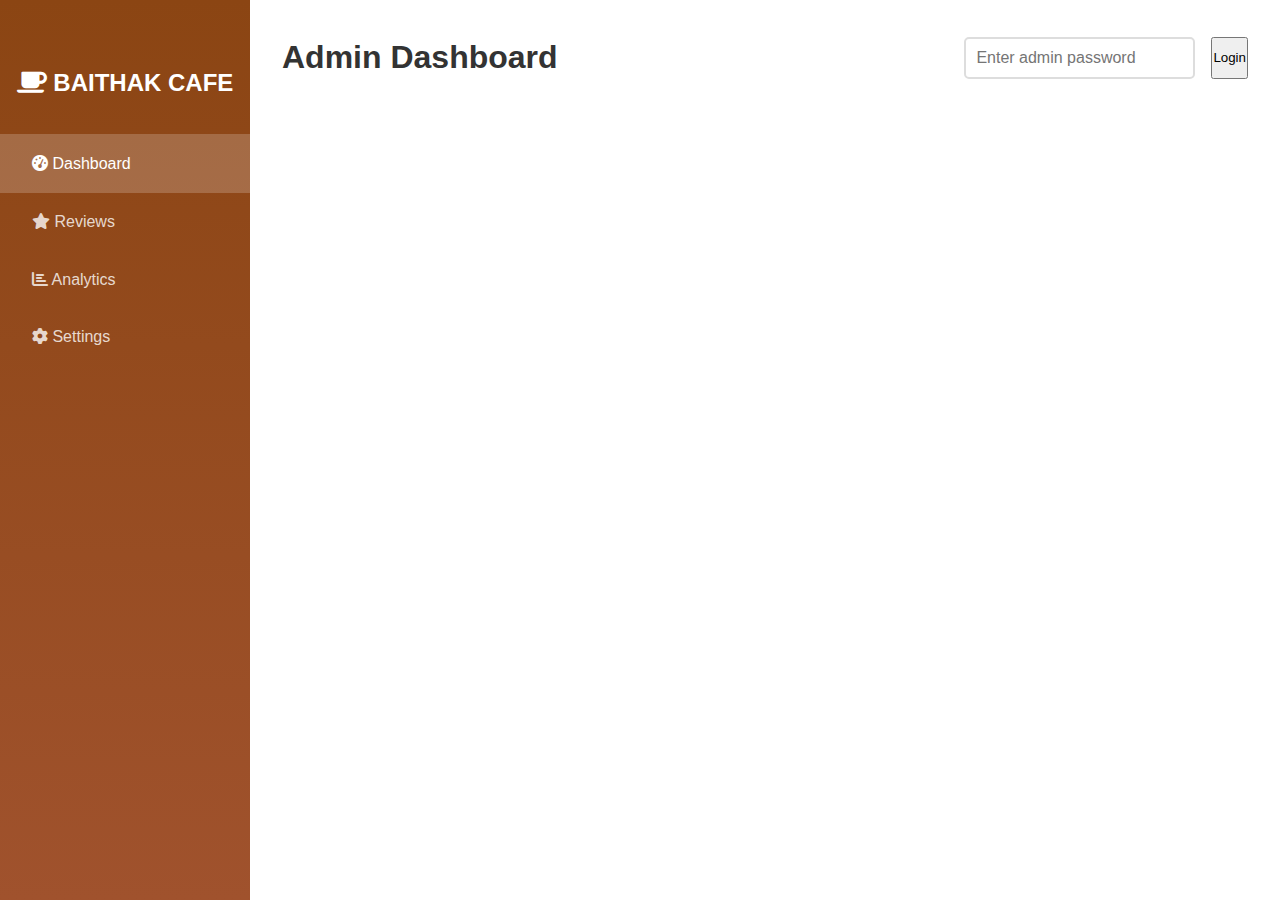
<file: admin.html>
<!DOCTYPE html>
<html lang="en">
<head>
    <meta charset="UTF-8">
    <meta name="viewport" content="width=device-width, initial-scale=1.0">
    <title>BAITHAK CAFE - Admin Panel</title>
    <link rel="stylesheet" href="style.css">
    <link href="https://cdnjs.cloudflare.com/ajax/libs/font-awesome/6.0.0/css/all.min.css" rel="stylesheet">
</head>
<body class="admin-page">
    <div class="sidebar">
        <div class="cafe-logo-admin">
            <h2><i class="fas fa-coffee"></i> BAITHAK CAFE</h2>
        </div>
        <nav>
            <a href="#dashboard" class="active"><i class="fas fa-tachometer-alt"></i> Dashboard</a>
            <a href="#reviews"><i class="fas fa-star"></i> Reviews</a>
            <a href="#analytics"><i class="fas fa-chart-bar"></i> Analytics</a>
            <a href="#settings"><i class="fas fa-cog"></i> Settings</a>
        </nav>
    </div>

    <div class="main-content">
        <div class="admin-header">
            <h1>Admin Dashboard</h1>
            <div class="admin-login" id="loginSection">
                <input type="password" id="adminPassword" placeholder="Enter admin password">
                <button onclick="loginAdmin()">Login</button>
            </div>
        </div>

        <div id="adminContent" style="display: none;">
            <!-- Dashboard Stats -->
            <div class="stats-grid">
                <div class="stat-card">
                    <h3>Total Reviews</h3>
                    <span id="totalReviews">0</span>
                </div>
                <div class="stat-card">
                    <h3>Average Rating</h3>
                    <span id="avgRating">0</span>
                </div>
                <div class="stat-card">
                    <h3>Today's Reviews</h3>
                    <span id="todayReviews">0</span>
                </div>
            </div>

            <!-- Reviews Table -->
            <div class="table-container">
                <h2>All Reviews</h2>
                <div class="table-responsive">
                    <table id="reviewsTable">
                        <thead>
                            <tr>
                                <th>Name</th>
                                <th>Rating</th>
                                <th>Review</th>
                                <th>Date</th>
                                <th>Actions</th>
                            </tr>
                        </thead>
                        <tbody id="reviewsTableBody">
                        </tbody>
                    </table>
                </div>
            </div>
        </div>
    </div>

    <script src="script.js"></script>
</body>
</html>
</file>
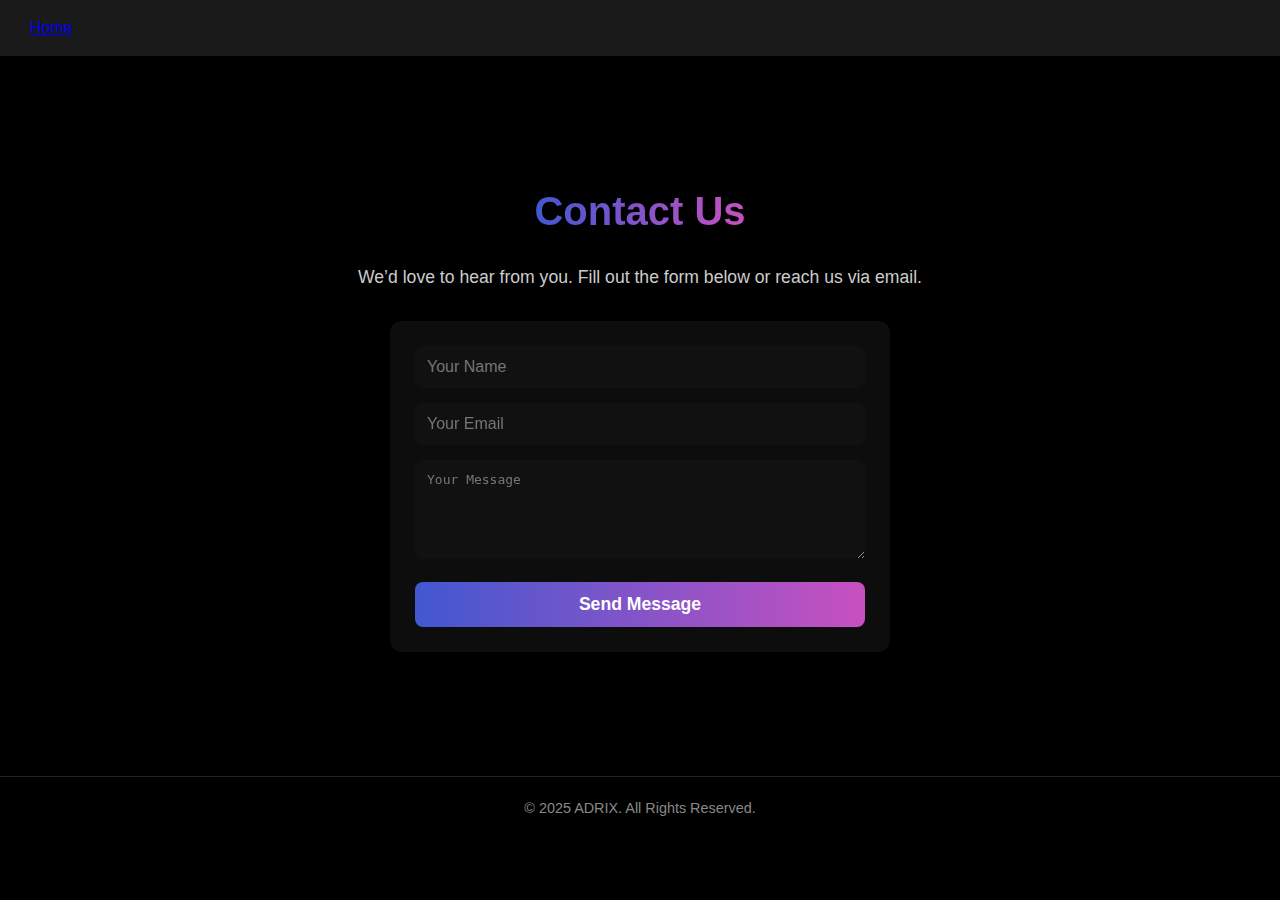
<file: contact.html>
<!DOCTYPE html>
<html lang="en">
<head>
  <meta charset="UTF-8">
  <meta name="viewport" content="width=device-width, initial-scale=1.0">
  <title>Contact | ADRIX</title>
  <link rel="stylesheet" href="styles.css">
</head>
<body>

  <nav class="navbar">
    <a href="index.html" class="nav-home">Home</a>
  </nav>

  <!-- Contact Section -->
  <section class="contact">
    <h1>Contact Us</h1>
    <p>We’d love to hear from you. Fill out the form below or reach us via email.</p>

    <form class="contact-form">
      <input type="text" placeholder="Your Name" required>
      <input type="email" placeholder="Your Email" required>
      <textarea placeholder="Your Message" rows="5" required></textarea>
      <button type="submit">Send Message</button>
    </form>
  </section>

  <!-- Footer -->
  <footer>
    <p>© 2025 ADRIX. All Rights Reserved.</p>
  </footer>

  <script src="script.js"></script>
</body>
</html>
</file>
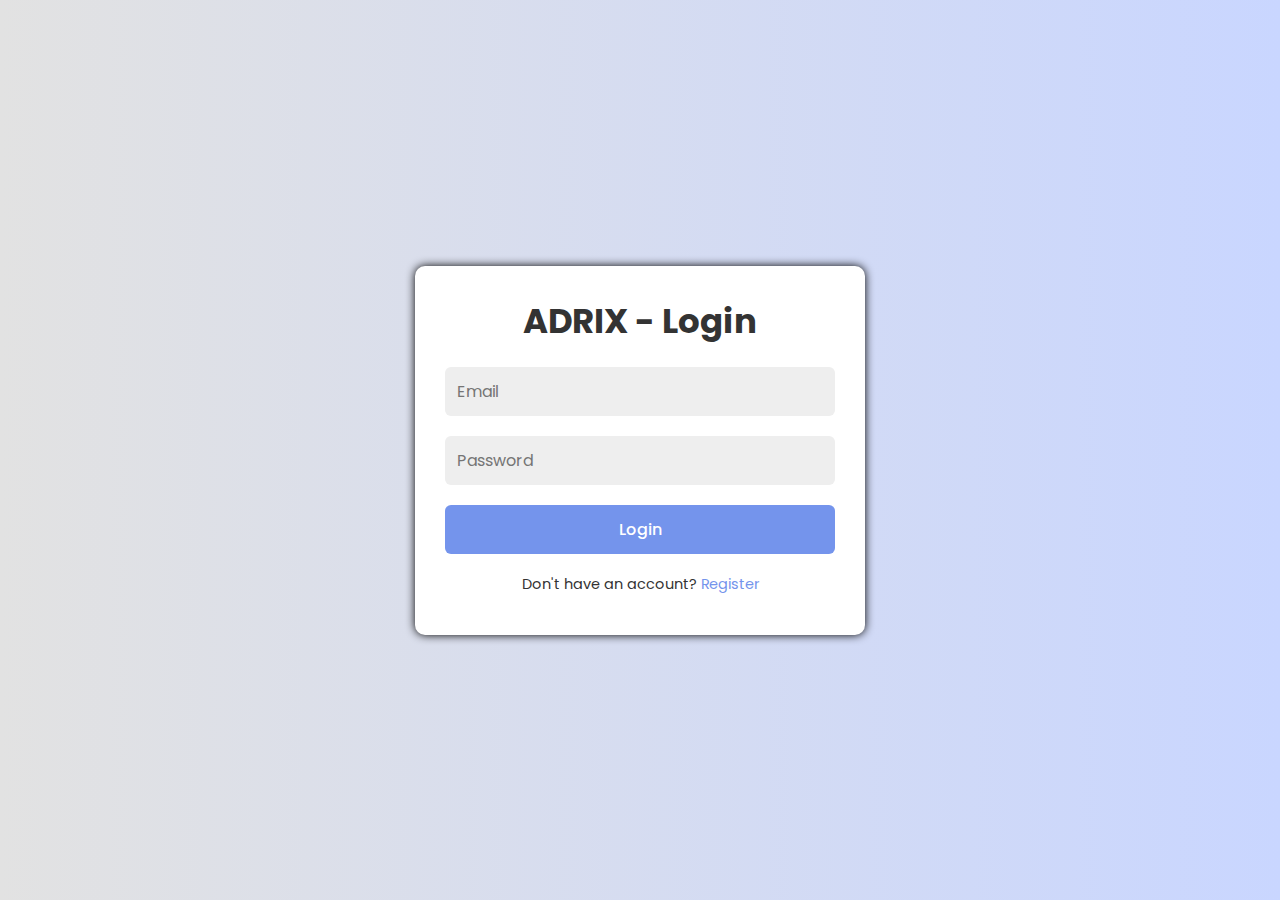
<file: login.HTML>
<!DOCTYPE html>
<html lang="en">
<head>
  <meta charset="utf-8" />
  <meta name="viewport" content="width=device-width, initial-scale=1" />
  <title>ADRI-X — Login </title>
  <link rel="stylesheet" href="login-style.css" />
</head>

<body>
    
    <div class="container"?> 
        <div class="form-box active" id="login-form"> 
            <form action="">
                <h2>ADRIX - Login</h2>
                <input type="email" name="email" placeholder="Email" required>
                <input type="password" name="password" placeholder="Password" required>
                <button type="submit" name="login">Login</button>
                <p>Don't have an account? <a href="#"onclick="showFrom('register-form')">Register</a></p>
            </form>
        </div>


        <div class="form-box" id="register-form"> 
            <form action="">
                <h2>Register</h2>
                <input type="text" name="name" placeholder="Name" required>
                <input type="email" name="email" placeholder="Email" required>
                <input type="password" name="password" placeholder="Password" required>
                <select name="role" required>
                    <option value="">--Select Role--</option>
                    <option value="student">Student</option>
                    <option value="businessman">Businessman</option>
                    <option value="others">Others</option>
                </select>
                <button type="submit" name="register">Register</button>
                <p>Already have an account? <a href="#"onclick="showFrom('login-form')">Login</a></p>
            </form>
        </div>
    </div>


    <script src="login-script.js"></script>
</body>

</html>
</file>
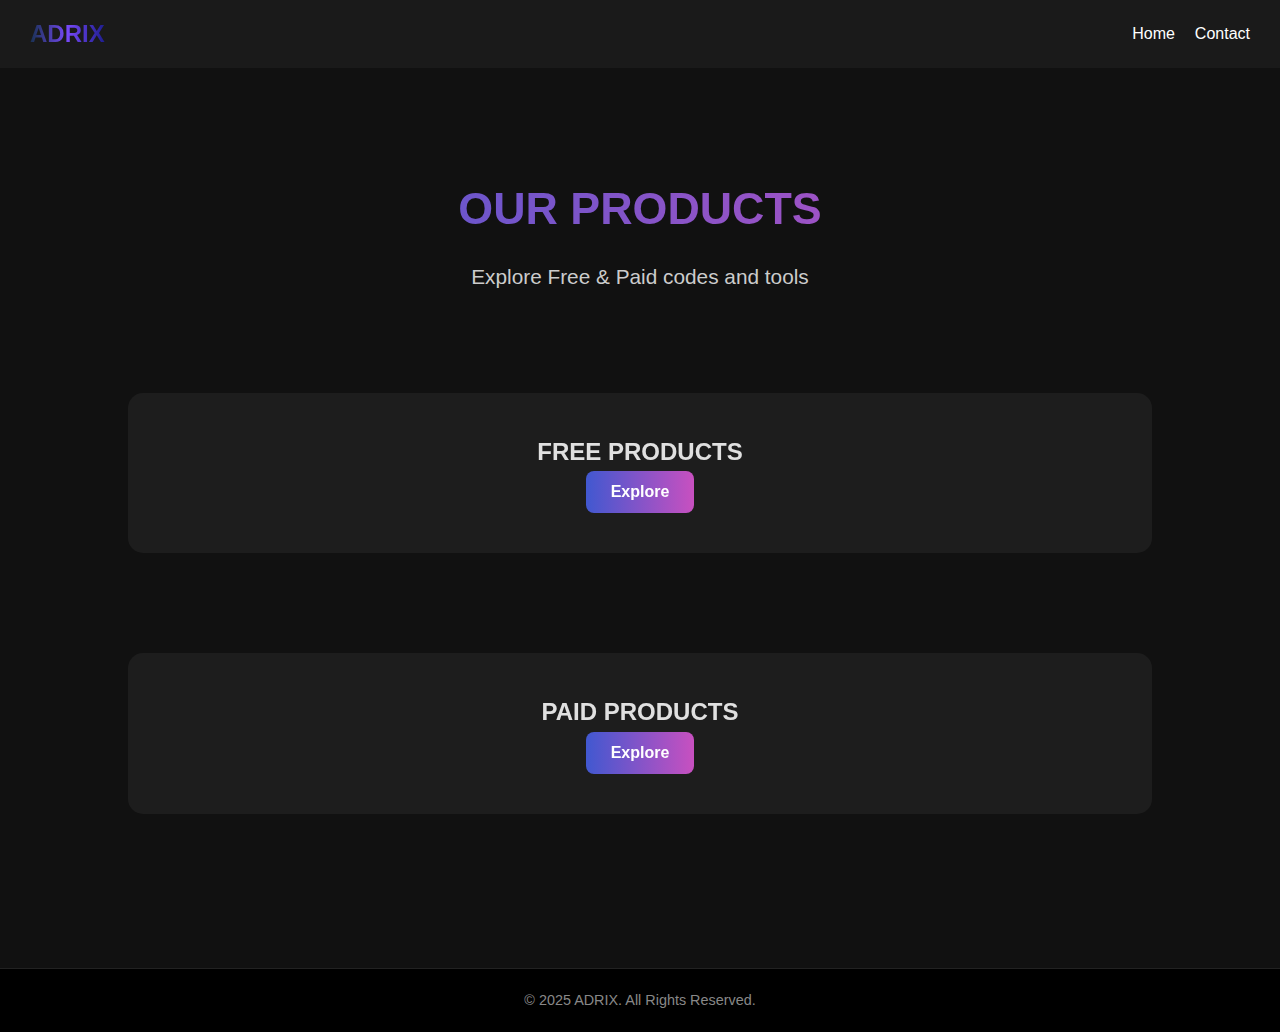
<file: products.html>
<!DOCTYPE html>
<html lang="en">
<head>
  <meta charset="UTF-8">
  <meta name="viewport" content="width=device-width, initial-scale=1.0">
  <title>Our Products - ADRIX</title>
  <link rel="stylesheet" href="styles.css">
</head>
<body>
  <!-- Navbar -->
  <nav class="navbar">
    <a href="index.html" class="logo">ADRIX</a>
    <ul class="nav-links">
      <li><a href="index.html">Home</a></li>
      <li><a href="contact.html">Contact</a></li>
    </ul>
  </nav>

  <!-- Products Section -->
  <section class="products">
    <h1>OUR PRODUCTS</h1>
    <p>Explore Free & Paid codes and tools</p>

    <!-- Free Products -->
    <div class="product-section">
      <h2>FREE PRODUCTS</h2>
      <button class="explore-btn">Explore</button>
    </div>

    <!-- Paid Products -->
    <div class="product-section">
      <h2>PAID PRODUCTS</h2>
      <button class="explore-btn">Explore</button>
    </div>
  </section>

  <!-- Footer -->
  <footer>
    <p>© 2025 ADRIX. All Rights Reserved.</p>
  </footer>
</body>
</html>
</file>
<file: style.css>
* {
    margin: 0;
    padding: 0;
    box-sizing: border-box;
}

body {
    font-family: 'Segoe UI', Tahoma, Geneva, Verdana, sans-serif;
    line-height: 1.6;
    color: #333;
}

/* Review Page */
.review-page {
    background: linear-gradient(135deg, #8B4513 0%, #D2691E 100%);
    min-height: 100vh;
    display: flex;
    align-items: center;
    justify-content: center;
}

.container {
    max-width: 500px;
    width: 90%;
    background: white;
    border-radius: 20px;
    box-shadow: 0 20px 40px rgba(0,0,0,0.1);
    overflow: hidden;
}

.cafe-header {
    background: linear-gradient(135deg, #8B4513, #A0522D);
    color: white;
    text-align: center;
    padding: 2rem;
}

.cafe-logo {
    width: 100px;
    height: 100px;
    border-radius: 50%;
    margin-bottom: 1rem;
    border: 4px solid white;
}

.cafe-header h1 {
    font-size: 2rem;
    margin-bottom: 0.5rem;
}

.review-form {
    padding: 2rem;
}

.form-group {
    margin-bottom: 1.5rem;
}

label {
    display: block;
    margin-bottom: 0.5rem;
    font-weight: 600;
    color: #8B4513;
}

input, textarea {
    width: 100%;
    padding: 12px;
    border: 2px solid #e1e5e9;
    border-radius: 10px;
    font-size: 16px;
    transition: border-color 0.3s;
}

input:focus, textarea:focus {
    outline: none;
    border-color: #8B4513;
}

.rating-section {
    text-align: center;
    margin-bottom: 2rem;
}

.stars {
    font-size: 3rem;
    color: #ddd;
    cursor: pointer;
    user-select: none;
    margin: 1rem 0;
}

.star {
    transition: color 0.2s;
    margin: 0 5px;
}

.star.active {
    color: #FFD700;
}

.rating-text {
    font-size: 1.1rem;
    color: #666;
}

.submit-btn {
    width: 100%;
    background: linear-gradient(135deg, #8B4513, #A0522D);
    color: white;
    border: none;
    padding: 15px;
    font-size: 1.1rem;
    border-radius: 10px;
    cursor: pointer;
    transition: transform 0.3s;
}

.submit-btn:hover {
    transform: translateY(-2px);
}

.success-message {
    text-align: center;
    padding: 2rem;
    color: #28a745;
}

.success-message i {
    font-size: 4rem;
    margin-bottom: 1rem;
}

/* Admin Panel */
.admin-page {
    display: flex;
    min-height: 100vh;
}

.sidebar {
    width: 250px;
    background: linear-gradient(180deg, #8B4513 0%, #A0522D 100%);
    color: white;
    padding: 2rem 0;
}

.cafe-logo-admin h2 {
    text-align: center;
    padding: 2rem 0;
    border-bottom: 1px solid rgba(255,255,255,0.2);
}

.sidebar nav a {
    display: block;
    padding: 1rem 2rem;
    color: rgba(255,255,255,0.8);
    text-decoration: none;
    transition: all 0.3s;
}

.sidebar nav a:hover, .sidebar nav a.active {
    background: rgba(255,255,255,0.2);
    color: white;
}

.main-content {
    flex: 1;
    padding: 2rem;
}

.admin-header {
    display: flex;
    justify-content: space-between;
    align-items: center;
    margin-bottom: 2rem;
    flex-wrap: wrap;
}

.admin-login {
    display: flex;
    gap: 1rem;
}

.admin-login input {
    padding: 10px;
    border: 2px solid #ddd;
    border-radius: 5px;
}

.stats-grid {
    display: grid;
    grid-template-columns: repeat(auto-fit, minmax(200px, 1fr));
    gap: 2rem;
    margin-bottom: 3rem;
}

.stat-card {
    background: white;
    padding: 2rem;
    border-radius: 15px;
    text-align: center;
    box-shadow: 0 10px 30px rgba(0,0,0,0.1);
}

.stat-card h3 {
    color: #666;
    margin-bottom: 1rem;
}

.stat-card span {
    font-size: 2.5rem;
    font-weight: bold;
    color: #8B4513;
}

.table-container {
    background: white;
    padding: 2rem;
    border-radius: 15px;
    box-shadow: 0 10px 30px rgba(0,0,0,0.1);
}

.table-responsive {
    overflow-x: auto;
}

table {
    width: 100%;
    border-collapse: collapse;
}

th, td {
    padding: 1rem;
    text-align: left;
    border-bottom: 1px solid #eee;
}

th {
    background: #f8f9fa;
    font-weight: 600;
}

.rating-display {
    color: #FFD700;
    font-size: 1.2rem;
}

.delete-btn {
    background: #dc3545;
    color: white;
    border: none;
    padding: 0.5rem 1rem;
    border-radius: 5px;
    cursor: pointer;
}

/* Customer Panel */
.customer-page {
    background: #f8f9fa;
    min-height: 100vh;
    padding: 2rem 0;
}

.my-reviews {
    max-width: 800px;
    margin: 0 auto 2rem;
    background: white;
    border-radius: 15px;
    padding: 2rem;
    box-shadow: 0 10px 30px rgba(0,0,0,0.1);
}

.new-review-btn {
    display: inline-block;
    background: linear-gradient(135deg, #8B4513, #A0522D);
    color: white;
    padding: 1rem 2rem;
    text-decoration: none;
    border-radius: 10px;
    margin: 0 auto;
    display: block;
    width: fit-content;
}

/* Responsive */
@media (max-width: 768px) {
    .admin-page {
        flex-direction: column;
    }
    
    .sidebar {
        width: 100%;
        height: auto;
    }
    
    .admin-header {
        flex-direction: column;
        gap: 1rem;
        text-align: center;
    }
}
</file>
<file: styles.css>
:root{
  --bg: #000;
  --panel: rgba(255,255,255,0.05);
  --accent1: #4158d0;
  --accent2: #c850c0;
  --neon: #00ff88;
  --muted: #ccc;
  --text: #e0e0e0;
  --glass-blur: 10px;
}

/* General */
* {
  margin: 0;
  padding: 0;
  box-sizing: border-box;
}
body {
  font-family: 'Segoe UI', Tahoma, Geneva, Verdana, sans-serif;
  background: var(--bg);
  color: var(--text);
  line-height: 1.6;
  -webkit-font-smoothing:antialiased;
  -moz-osx-font-smoothing:grayscale;
}

/* Navbar */
.navbar {
  display: flex;
  justify-content: space-between;
  align-items: center;
  padding: 20px 10%;
  background: rgba(20, 20, 20, 0.95);
  position: sticky;
  top: 0;
  z-index: 1000;
}

.logo {
  font-size: 1.8em;
  font-weight: bold;
  background: linear-gradient(90deg,#183153,#7749f8,#1d1d8f);
  -webkit-background-clip: text;
  -webkit-text-fill-color: transparent;
  background-clip: text;
  text-fill-color: transparent;
}

.nav-links {
  list-style: none;
  display: flex;
  gap: 25px;
}

.nav-links li a {
  text-decoration: none;
  color: var(--text);
  font-weight: 500;
  transition: color 0.3s;
  position: relative;
}

.nav-links li a:hover {
  background: linear-gradient(90deg, var(--accent1), var(--accent2) 70%);
  -webkit-background-clip: text;
  -webkit-text-fill-color: transparent;
  background-clip: text;
  text-fill-color: transparent;
}

/* Sidebar base */
.sidebar {
  height: 100%;
  width: 0;
  position: fixed;
  top: 0;
  right: 0;
  background: #111;
  overflow-x: hidden;
  transition: 0.4s;
  padding-top: 60px;
  z-index: 2000;
}

/* Sidebar content */
.sidebar ul {
  list-style: none;
  padding: 0;
}

.sidebar ul li {
  padding: 15px 25px;
}

.sidebar ul li a {
  text-decoration: none;
  font-size: 1.2em;
  color: #e0e0e0;
  display: block;
  transition: 0.3s;
}

.sidebar ul li a:hover {
  background: linear-gradient(90deg, #4158d0, #c850c0);
  -webkit-background-clip: text;
  -webkit-text-fill-color: transparent;
}

/* Hamburger Button */
.hamburger {
  background: linear-gradient(90deg, #4158d0, #c850c0);
  color: #fff;
  border: none;
  padding: 10px 18px;
  font-size: 1em;
  cursor: pointer;
  border-radius: 6px;
  transition: all 0.3s ease;
}

.hamburger:hover {
  background: linear-gradient(90deg, #c850c0, #4158d0);
}

/* Hero Section */
.hero {
  height: 90vh;
  display: flex;
  align-items: center;
  justify-content: center;
  text-align: center;
  background: var(--bg);
}

.hero-content h1 {
  font-size: 3em;
  color: #fff;
}

.hero-content h1 span {
  background: linear-gradient(90deg, var(--accent1) 0%, var(--accent2) 90%);
  -webkit-background-clip: text;
  -webkit-text-fill-color: transparent;
  background-clip: text;
  text-fill-color: transparent;
}

.hero-content p {
  margin: 20px 0;
  font-size: 1.2em;
  color: var(--muted);
}

.hero {
  display: flex;
  justify-content: center;
  gap: 30px;
  padding: 40px 10%;
  background: var(--bg);
  color: var(--text);
  flex-wrap: wrap;
}

.hero-display {
  background: var(--panel);
  border-radius: 15px;
  backdrop-filter: blur(var(--glass-blur));
  padding: 25px 30px;
  flex: 1 1 280px;
  text-align: center;
  box-shadow: 0 0 10px rgba(0, 255, 136, 0.08);
  transition: transform 0.3s ease;
}
.hero-display:hover {
  transform: translateY(-5px);
  box-shadow: 0 0 22px rgba(0, 255, 136, 0.12);
}
.hero-display h2 {
  color: var(--neon);
  margin-bottom: 15px;
  font-size: 1.8em;
}
.hero-display p {
  font-size: 1.1em;
  margin-bottom: 25px;
  color: var(--muted);
}

.buttons {
  display: flex;
  justify-content: center;
  gap: 15px;
}

.price-btn, .demo-btn {
  cursor: pointer;
  border: none;
  border-radius: 8px;
  padding: 12px 25px;
  font-size: 1em;
  font-weight: 600;
  transition: background 0.3s ease;
}

.price-btn {
  background: linear-gradient(90deg, var(--accent1) 0%, var(--accent2) 90%);
  color: #fff;
}
.price-btn:hover {
  background: linear-gradient(90deg, var(--accent2) 0%, var(--accent1) 90%);
}

.demo-btn {
  background: #222;
  color: var(--neon);
}
.demo-btn:hover {
  background: var(--neon);
  color: #000;
}

@media (max-width: 900px) {
  .hero {
    flex-direction: column;
    gap: 20px;
  }
  .hero-display {
    max-width: 100%;
  }
}

/* Global Gradient Button (fallback) */
button {
  background: linear-gradient(90deg, var(--accent1) 0%, var(--accent2) 90%);
  color: #fff;
  border: none;
  padding: 11px 24px;
  font-size: 0.9em;
  cursor: pointer;
  border-radius: 8px;
  transition: all 0.25s;
  font-weight: 600;
}
button:hover {
  background: linear-gradient(90deg, var(--accent2) 0%, var(--accent1) 90%);
  transform: translateY(-2px);
}

/* Features Section */
.features {
  display: flex;
  justify-content: center;
  gap: 20px;
  padding: 60px 10%;
  background: #111;
}
.card {
  flex: 1;
  background: var(--panel);
  padding: 30px;
  border-radius: 15px;
  backdrop-filter: blur(var(--glass-blur));
  transition: transform 0.3s, background 0.3s;
}
.card:hover {
  transform: translateY(-5px);
  background: rgba(36, 50, 183, 0.15);
}
.card h2 {
  margin-bottom: 10px;
  background: linear-gradient(90deg, var(--accent1), var(--accent2));
  -webkit-background-clip: text;
  -webkit-text-fill-color: transparent;
  background-clip: text;
  text-fill-color: transparent;
}

/* Footer */
footer {
  text-align: center;
  padding: 20px;
  background: var(--bg);
  border-top: 1px solid #222;
  font-size: 0.9em;
  color: #888;
}

/* ---------------------------
   LOGIN / AUTH STYLES (NEW)
   --------------------------- */

/* Centered login container (used for login.html or modal) */
.login-container {
  width: 420px;
  max-width: calc(100% - 40px);
  background: linear-gradient(180deg, rgba(255,255,255,0.02), rgba(255,255,255,0.015));
  border-radius: 14px;
  padding: 28px;
  margin: 40px auto;
  box-shadow: 0 10px 30px rgba(0,0,0,0.6), 0 0 40px rgba(65,88,208,0.03);
  border: 1px solid rgba(255,255,255,0.03);
}

/* Title */
.login-container h2 {
  font-size: 1.6rem;
  margin-bottom: 12px;
  color: #fff;
  text-align: center;
}

/* Inputs */
.login-container .field {
  margin: 12px 0;
}
.login-container input[type="email"],
.login-container input[type="password"],
.login-container input[type="tel"],
.login-container .otp-input {
  width: 100%;
  padding: 12px 14px;
  background: rgba(255,255,255,0.03);
  border: 1px solid rgba(255,255,255,0.04);
  color: var(--text);
  border-radius: 8px;
  outline: none;
  font-size: 0.95rem;
  transition: box-shadow 0.18s, transform 0.12s;
}
.login-container input::placeholder {
  color: #999;
}

.login-container input:focus {
  box-shadow: 0 4px 18px rgba(65,88,208,0.12), 0 0 12px rgba(0,255,136,0.05);
  transform: translateY(-1px);
  border-color: rgba(65,88,208,0.5);
}

/* OTP inline inputs (if using 6 single-char boxes) */
.otp-row {
  display: flex;
  gap: 10px;
  justify-content: center;
  margin: 8px 0 18px;
}
.otp-row input {
  width: 46px;
  height: 56px;
  text-align: center;
  font-size: 1.2rem;
  letter-spacing: 6px;
  background: rgba(255,255,255,0.03);
  border-radius: 8px;
  border: 1px solid rgba(255,255,255,0.04);
  color: var(--text);
}
.otp-row input:focus {
  box-shadow: 0 6px 18px rgba(65,88,208,0.12), 0 0 10px rgba(0,255,136,0.06);
  border-color: rgba(65,88,208,0.6);
}

/* Primary login button */
.login-primary {
  width: 100%;
  margin-top: 8px;
  padding: 12px;
  border-radius: 10px;
  font-weight: 700;
  border: none;
  cursor: pointer;
  background: linear-gradient(90deg, var(--accent1) 0%, var(--accent2) 90%);
  color: #fff;
  transition: transform 0.15s, box-shadow 0.15s;
}
.login-primary:hover {
  transform: translateY(-3px);
  box-shadow: 0 14px 32px rgba(200,80,192,0.08);
}

/* "Or continue with" separator */
.or-sep {
  display: flex;
  align-items: center;
  gap: 12px;
  margin: 18px 0;
  color: #aaa;
  font-size: 0.9rem;
}
.or-sep::before,
.or-sep::after {
  content: "";
  flex: 1;
  height: 1px;
  background: rgba(255,255,255,0.03);
}

/* Social login buttons row */
.social-row {
  display: flex;
  flex-direction: column;
  gap: 10px;
}

/* Generic auth button */
.auth-btn {
  display: flex;
  align-items: center;
  gap: 12px;
  justify-content: center;
  padding: 10px 12px;
  border-radius: 10px;
  font-weight: 600;
  cursor: pointer;
  border: 1px solid rgba(255,255,255,0.04);
  transition: transform 0.12s, box-shadow 0.12s;
}

/* Icons placeholder (if you add icon <span class="icon">) */
.auth-btn .icon {
  width: 20px;
  height: 20px;
  display: inline-grid;
  place-items: center;
  font-size: 14px;
}

/* Variants */
.auth-btn.google {
  background: linear-gradient(180deg, #fff, #fafafa);
  color: #111;
  border: 1px solid rgba(0,0,0,0.08);
}
.auth-btn.google:hover { transform: translateY(-3px); box-shadow: 0 8px 20px rgba(0,0,0,0.15); }

.auth-btn.apple {
  background: linear-gradient(180deg, #0b0b0b, #161616);
  color: #fff;
  border: 1px solid rgba(255,255,255,0.04);
}
.auth-btn.apple:hover { transform: translateY(-3px); box-shadow: 0 8px 20px rgba(255,255,255,0.03); }

.auth-btn.microsoft {
  background: linear-gradient(90deg, #2b90ff 0%, #8a2be2 100%);
  color: #fff;
  border: none;
}
.auth-btn.microsoft:hover { transform: translateY(-3px); box-shadow: 0 10px 30px rgba(138,43,226,0.12); }

.auth-btn.phone {
  background: rgba(0,255,136,0.06);
  color: var(--neon);
  border: 1px solid rgba(0,255,136,0.12);
}
.auth-btn.phone:hover { transform: translateY(-3px); box-shadow: 0 8px 20px rgba(0,255,136,0.06); }

/* small helper for buttons with text + small note */
.btn-note {
  font-size: 0.8rem;
  color: #aaa;
  margin-top: 6px;
  text-align: center;
}

/* Status text */
#status {
  margin-top: 12px;
  text-align: center;
  color: var(--muted);
  font-size: 0.95rem;
}

/* recaptcha placeholder styling (centered) */
#recaptcha-container {
  margin-top: 10px;
  display: flex;
  justify-content: center;
}

/* Modal style (optional, if you build modal) */
.modal {
  position: fixed;
  inset: 0;
  background: rgba(0,0,0,0.6);
  display: grid;
  place-items: center;
  z-index: 2000;
}
.modal .panel {
  width: 480px;
  max-width: calc(100% - 32px);
  background: linear-gradient(180deg, rgba(255,255,255,0.02), rgba(255,255,255,0.01));
  border-radius: 14px;
  padding: 24px;
}

/* tiny responsiveness */
@media (max-width: 600px) {
  .nav-links { display:none; }
  .login-container { width: 94%; padding: 18px; margin: 20px auto; }
  .hero-content h1 { font-size: 2rem; }
  .otp-row input { width: 44px; height: 52px; font-size: 1.05rem; }
}

/* Accessibility / focus outlines */
.auth-btn:focus, .login-primary:focus, input:focus {
  outline: 3px solid rgba(65,88,208,0.12);
  outline-offset: 2px;
}

/* Contact Page */
.contact {
  min-height: 80vh;
  display: flex;
  flex-direction: column;
  align-items: center;
  justify-content: center;
  padding: 60px 20px;
  text-align: center;
}

.contact h1 {
  font-size: 2.5em;
  background: linear-gradient(90deg, #4158d0, #c850c0);
  -webkit-background-clip: text;
  -webkit-text-fill-color: transparent;
  margin-bottom: 20px;
}

.contact p {
  color: #ccc;
  margin-bottom: 30px;
  font-size: 1.1em;
}

.contact-form {
  width: 100%;
  max-width: 500px;
  background: rgba(255, 255, 255, 0.05);
  backdrop-filter: blur(10px);
  padding: 25px;
  border-radius: 12px;
  box-shadow: 0 0 15px rgba(0,0,0,0.4);
}

.contact-form input,
.contact-form textarea {
  width: 100%;
  margin-bottom: 15px;
  padding: 12px;
  border: none;
  border-radius: 8px;
  background: #111;
  color: #fff;
  font-size: 1em;
}

.contact-form input:focus,
.contact-form textarea:focus {
  outline: 2px solid #00ff88;
}

.contact-form button {
  width: 100%;
  padding: 12px;
  border: none;
  border-radius: 8px;
  background: linear-gradient(90deg, #4158d0, #c850c0);
  color: #fff;
  font-size: 1.1em;
  cursor: pointer;
  transition: all 0.3s;
}

.contact-form button:hover {
  background: linear-gradient(90deg, #c850c0, #4158d0);
  transform: translateY(-2px);
}

/* ===== Products Page Styling ===== */
.products {
  text-align: center;
  padding: 80px 10%;
  background: #111;
  color: #e0e0e0;
  min-height: 100vh;
  display: flex;
  flex-direction: column;
  justify-content: center;
}

.products h1 {
  font-size: 2.8em;
  margin-bottom: 15px;
  background: linear-gradient(90deg, #4158d0, #c850c0);
  -webkit-background-clip: text;
  -webkit-text-fill-color: transparent;
}

.products p {
  font-size: 1.3em;
  margin-bottom: 50px;
  color: #ccc;
}

.product-section {
  margin: 50px 0;
  padding: 40px;
  border-radius: 15px;
  background: rgba(255, 255, 255, 0.05);
  backdrop-filter: blur(12px);
}

.explore-btn {
  display: inline-block;
  text-decoration: none;   /* underline hatane ke liye */
  background: linear-gradient(90deg, #4158d0, #c850c0);
  border: none;
  padding: 12px 25px;
  font-size: 1em;
  font-weight: bold;
  border-radius: 8px;
  cursor: pointer;
  color: white;
  transition: transform 0.2s, background 0.3s;
}

.explore-btn:hover {
  transform: translateY(-3px);
  background: linear-gradient(90deg, #c850c0, #4158d0);
}

/* Navbar */
.navbar {
  display: flex;
  justify-content: space-between;
  align-items: center;
  padding: 15px 30px;
  background: #1a1a1a;
  color: #fff;
}
.navbar .logo {
  font-size: 1.5rem;
  font-weight: bold;
}
.navbar .nav-links {
  list-style: none;
  display: flex;
  gap: 20px;
}
.navbar .nav-links li a {
  color: #fff;
  text-decoration: none;
  font-weight: 500;
}
.navbar .nav-links li a:hover {
  color: #ff9800;
}

/* Hero Section */
.hero {
  text-align: center;
  padding: 50px 20px;
  background: linear-gradient(135deg, #6a11cb 0%, #2575fc 100%);
  color: white;
}
.hero h1 {
  font-size: 2.5rem;
  margin-bottom: 10px;
}
.hero p {
  font-size: 1.2rem;
}

/* Product Grid */
.product-grid {
  display: grid;
  grid-template-columns: repeat(auto-fit, minmax(280px, 1fr));
  gap: 20px;
  padding: 40px;
}
.product-card {
  background: rgba(255,255,255,0.15);
  border-radius: 15px;
  backdrop-filter: blur(10px);
  padding: 20px;
  text-align: center;
  transition: transform 0.3s ease, box-shadow 0.3s ease;
}
.product-card:hover {
  transform: translateY(-5px);
  box-shadow: 0 8px 20px rgba(0,0,0,0.2);
}
.product-card img {
  width: 100%;
  height: auto;
  border-radius: 10px;
  margin-bottom: 15px;
}
.product-card h3 {
  margin-bottom: 10px;
  font-size: 1.2rem;
}
.product-card p {
  margin-bottom: 15px;
  color: #444;
}
.product-card .btn {
  display: inline-block;
  padding: 10px 20px;
  background: #2575fc;
  color: white;
  text-decoration: none;
  border-radius: 8px;
  transition: background 0.3s ease;
}
.product-card .btn:hover {
  background: #6a11cb;
}

/* Hero Products Special */
.hero-products {
  padding: 50px 20px;
}

.hero-products .product-grid {
  margin-top: 40px;
  display: grid;
  grid-template-columns: repeat(auto-fit, minmax(280px, 1fr));
  gap: 20px;
}

/* ================= Products Grid ================= */
.product-grid {
  display: grid;
  grid-template-columns: repeat(auto-fit, minmax(280px, 1fr));
  gap: 25px;
  padding: 50px 10%;
}

.product-card {
  background: rgba(255, 255, 255, 0.05);
  border-radius: 12px;
  padding: 20px;
  text-align: center;
  box-shadow: 0 4px 10px rgba(0,0,0,0.3);
  transition: transform 0.3s ease, box-shadow 0.3s ease;
}

.product-card:hover {
  transform: translateY(-5px);
  box-shadow: 0 8px 20px rgba(0,0,0,0.5);
}

.product-card img {
  max-width: 100%;
  border-radius: 10px;
  margin-bottom: 15px;
}

.product-card h3 {
  color: #fff;
  margin-bottom: 10px;
}

.product-card p {
  color: #ccc;
  margin-bottom: 15px;
}

.product-card .btn {
  display: inline-block;
  padding: 10px 20px;
  background: linear-gradient(90deg, #4158d0, #c850c0);
  color: #fff;
  text-decoration: none;
  border-radius: 8px;
  transition: background 0.3s ease;
}

.product-card .btn:hover {
  background: linear-gradient(90deg, #c850c0, #4158d0);
}

/* ================= Responsive Design ================= */
@media (max-width: 900px) {
  /* Navbar */
  .nav-links {
    display: none; /* mobile pe direct navbar links hide */
  }

  .logo {
    font-size: 1.5em;
  }

  /* Hero section */
  .hero {
    flex-direction: column;
    padding: 30px 5%;
    text-align: center;
  }

  .hero-content h1 {
    font-size: 2em;
  }

  .hero-content p {
    font-size: 1em;
  }

  /* Product grid */
  .product-grid {
    grid-template-columns: repeat(auto-fit, minmax(200px, 1fr));
    gap: 15px;
    padding: 20px;
  }

  .product-card {
    padding: 15px;
  }

  .product-card h3 {
    font-size: 1.1em;
  }

  .product-card p {
    font-size: 0.9em;
  }
}

@media (max-width: 600px) {
  .hero-content h1 {
    font-size: 1.6em;
  }

  .hero-content p {
    font-size: 0.9em;
  }

  .product-card img {
    max-height: 150px;
    object-fit: cover;
  }

  footer {
    font-size: 0.8em;
    padding: 15px;
  }
}

/* ================= Responsive Design ================= */
@media (max-width: 900px) {
  /* Navbar */
  .nav-links {
    display: none; /* mobile pe direct navbar links hide */
  }

  .logo {
    font-size: 1.5em;
  }

  /* Hero section */
  .hero {
    flex-direction: column;
    padding: 30px 5%;
    text-align: center;
  }

  .hero-content h1 {
    font-size: 2em;
  }

  .hero-content p {
    font-size: 1em;
  }

  /* Product grid */
  .product-grid {
    grid-template-columns: repeat(auto-fit, minmax(200px, 1fr));
    gap: 15px;
    padding: 20px;
  }

  .product-card {
    padding: 15px;
  }

  .product-card h3 {
    font-size: 1.1em;
  }

  .product-card p {
    font-size: 0.9em;
  }
}

@media (max-width: 600px) {
  .hero-content h1 {
    font-size: 1.6em;
  }

  .hero-content p {
    font-size: 0.9em;
  }

  .product-card img {
    max-height: 150px;
    object-fit: cover;
  }

  footer {
    font-size: 0.8em;
    padding: 15px;
  }
}

/* Feature Section Responsive */
@media (max-width: 900px) {
  .features {
    flex-direction: column;
    align-items: center;
    text-align: center;
    gap: 20px;
  }

  .feature {
    width: 100%;
    max-width: 350px;
  }
}

@media (max-width: 600px) {
  .feature {
    max-width: 100%;
    padding: 15px;
  }

  .features h2 {
    font-size: 1.5em;
  }

  .feature p {
    font-size: 0.9em;
  }
}
</file>
<file: login-style.css>
@import url('https://fonts.googleapis.com/css2?family=Poppins:wght@400;500;700&display=swap');

* { 
    margin: 0; 
    padding: 0;
    box-sizing: border-box;
    font-family: "Poppins", serif;
}

body {
    display: flex;
    justify-content: center;
    align-items: center;
    min-height: 100vh;
    background: linear-gradient(to right, #e2e2e2, #c9d6ff);
    color: #333;
}

.container {
    margin: 0 15px;
}

.form-box {
    width: 100%;
    max-width: 450px;
    padding: 30px;
    background: #fff;
    border-radius: 10px;
    box-shadow: 0 0 10px rgba(0, 0, 0.1);
    display: none;
}
.form-box.active {
    display: block;
}

h2 {
    font-size: 34px;
    text-align: center;
    margin-bottom: 20px;
}

input, 
select {   
    width: 100%;
    padding: 12px;
    background: #eee;
    border-radius: 6px;
    border: none;
    outline: none;
    font-size: 16px;
    color: #333;
    margin-bottom: 20px;
}

button { 
    width: 100%;
    padding: 12px;
    background: #7494ec;
    border-radius: 6px;
    border: none;
    cursor: pointer;
    font-size: 16px;
    color: #fff;
    font-weight: 500;
    margin-bottom: 20px;
    transition: 0.5s;
}

button:hover {
    background: #6884d3;
}

p { 
    font-size: 14.5px;
    text-align: center;
    margin-bottom: 10px;
}
p a {
    color: #7494ec;
    text-decoration: none;
}

p a:hover { 
    text-decoration: underline;
}
</file>
